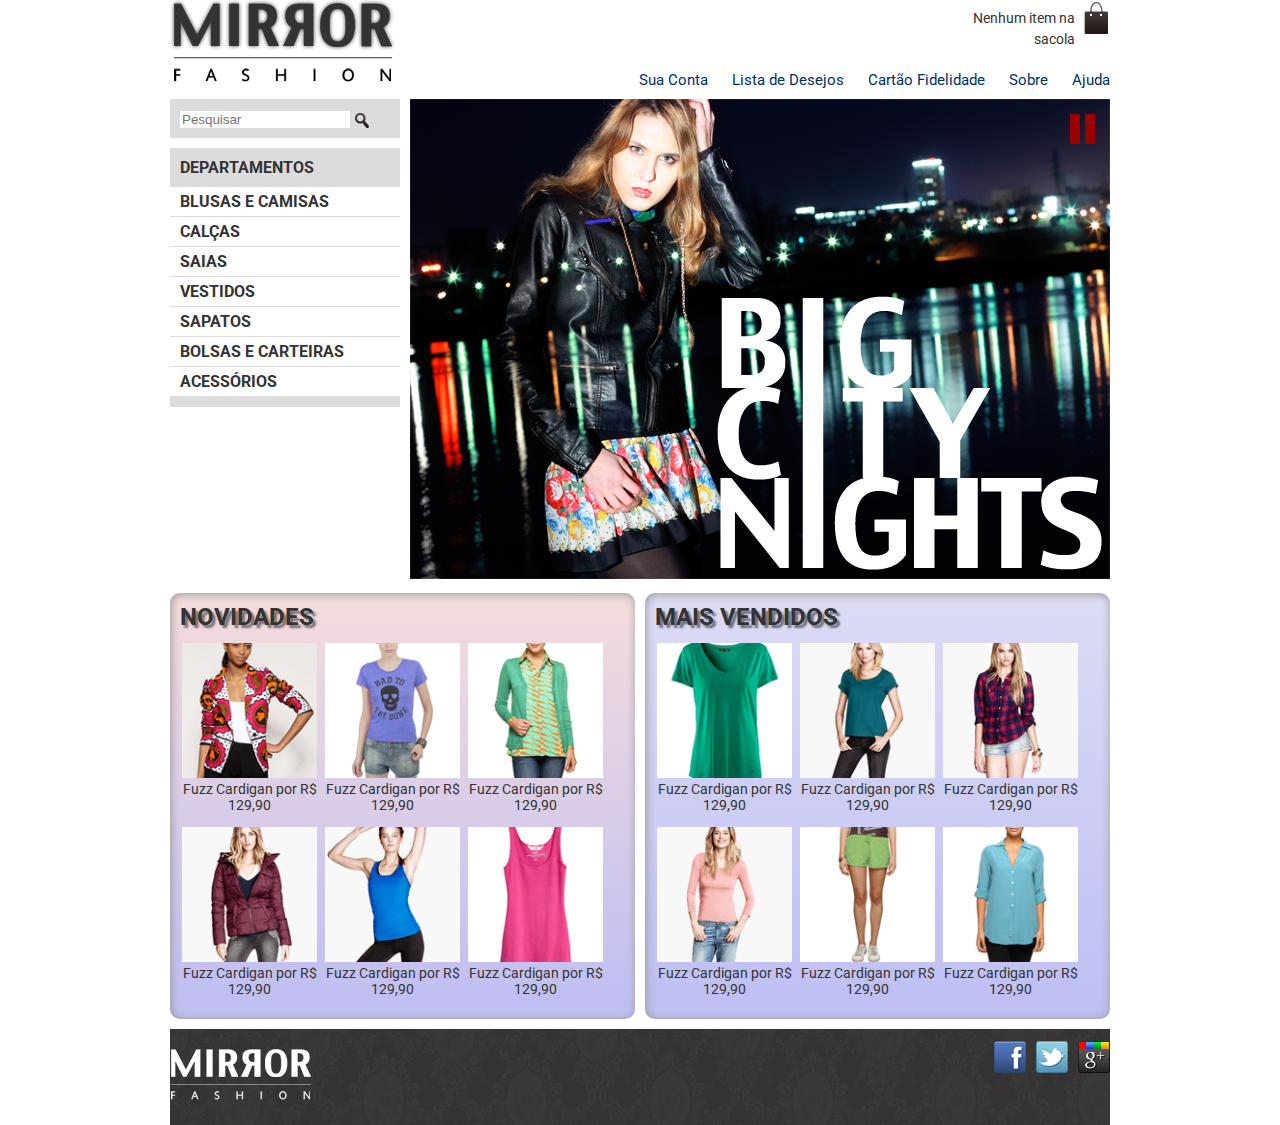
<file: index.html>
<!DOCTYPE html>
<html lang="pt-br">

<head>
    <meta charset="UTF-8">
    <meta name="viewport" content="width=device-width, initial-scale=1.0">
    <link rel="stylesheet" href="/css/reset.css">
    <link rel="stylesheet" href="/css/style.css">
    <link rel="stylesheet" href="/css/mobile.css" media="(max-width: 939px)">
    <link rel="preconnect" href="https://fonts.googleapis.com">
    <link rel="preconnect" href="https://fonts.gstatic.com" crossorigin>
    <link
        href="https://fonts.googleapis.com/css2?family=Oswald:wght@200..700&family=Roboto:ital,wght@0,100;0,300;0,400;0,500;0,700;0,900;1,100;1,300;1,400;1,500;1,700;1,900&display=swap"
        rel="stylesheet">
    <title>Nossa Loja</title>
</head>

<body>
    <header class="container">
        <h1>
            <img src="/img/img.png" alt="Mirror Fashion">
        </h1>
        <p class="sacola">Nenhum item na sacola</p>
        <nav class="menu-opcoes">
            <ul>
                <li><a href="">Sua Conta</a></li>
                <li><a href="">Lista de Desejos</a></li>
                <li><a href="">Cartão Fidelidade</a></li>
                <li><a href="sobre.html">Sobre</a></li>
                <li><a href="">Ajuda</a></li>
            </ul>
        </nav>
    </header>
    <main class="container destaque">
        <section class="busca">
            <form>
                <input type="search" name="search" placeholder="Pesquisar">
                <input type="image" src="img/busca.png" alt="Botão Buscar">
            </form>
        </section>

        <section class="menu-departamentos">
            <h2>Departamentos</h2>
            <nav>
                <ul>
                    <li><a href="#">Blusas e Camisas</a>
                        <ul>
                            <li><a href="#">Manga curta</a></li>
                            <li><a href="#">Manga comprida</a></li>
                            <li><a href="#">Camisa social</a></li>
                            <li><a href="#">Camisa casual</a></li>
                        </ul>
                    </li>
                    <li><a href="#">Calças</a></li>
                    <li><a href="#">Saias</a></li>
                    <li><a href="#">Vestidos</a></li>
                    <li><a href="#">Sapatos</a></li>
                    <li><a href="#">Bolsas e Carteiras</a></li>
                    <li><a href="#">Acessórios</a></li>
                </ul>
            </nav>
        </section>

        <img src="img/destaque-home.png" alt="Promoção: Big City Night">
        <a href="#" class="pause"></a>
    </main>

    <div class="container paineis">
        <section class="painel novidades">
            <h2>Novidades</h2>
            <ol>
                <li>
                    <a href="#">
                        <figure>
                            <img src="img/produtos/miniatura1.png">
                            <figcaption>Fuzz Cardigan por R$ 129,90</figcaption>
                        </figure>

                    </a>
                </li>

                <li>
                    <a href="#">
                        <figure>
                            <img src="img/produtos/miniatura2.png">
                            <figcaption>Fuzz Cardigan por R$ 129,90</figcaption>
                        </figure>

                    </a>
                </li>

                <li>
                    <a href="#">
                        <figure>
                            <img src="img/produtos/miniatura3.png">
                            <figcaption>Fuzz Cardigan por R$ 129,90</figcaption>
                        </figure>

                    </a>
                </li>

                <li>
                    <a href="#">
                        <figure>
                            <img src="img/produtos/miniatura4.png">
                            <figcaption>Fuzz Cardigan por R$ 129,90</figcaption>
                        </figure>

                    </a>
                </li>

                <li>
                    <a href="#">
                        <figure>
                            <img src="img/produtos/miniatura5.png">
                            <figcaption>Fuzz Cardigan por R$ 129,90</figcaption>
                        </figure>

                    </a>
                </li>

                <li>
                    <a href="#">
                        <figure>
                            <img src="img/produtos/miniatura6.png">
                            <figcaption>Fuzz Cardigan por R$ 129,90</figcaption>
                        </figure>

                    </a>
                </li>
            </ol>
        </section>

        <section class="painel mais-vendidos">
            <h2>Mais Vendidos</h2>
            <ol>
                <li>
                    <a href="#">
                        <figure>
                            <img src="img/produtos/miniatura7.png">
                            <figcaption>Fuzz Cardigan por R$ 129,90</figcaption>
                        </figure>
                    </a>
                </li>

                <li>
                    <a href="#">
                        <figure>
                            <img src="img/produtos/miniatura8.png">
                            <figcaption>Fuzz Cardigan por R$ 129,90</figcaption>
                        </figure>
                    </a>
                </li>

                <li>
                    <a href="#">
                        <figure>
                            <img src="img/produtos/miniatura9.png">
                            <figcaption>Fuzz Cardigan por R$ 129,90</figcaption>
                        </figure>
                    </a>
                </li>

                <li>
                    <a href="#">
                        <figure>
                            <img src="img/produtos/miniatura10.png">
                            <figcaption>Fuzz Cardigan por R$ 129,90</figcaption>
                        </figure>
                    </a>
                </li>

                <li>
                    <a href="#">
                        <figure>
                            <img src="img/produtos/miniatura11.png">
                            <figcaption>Fuzz Cardigan por R$ 129,90</figcaption>
                        </figure>
                    </a>
                </li>

                <li>
                    <a href="#">
                        <figure>
                            <img src="img/produtos/miniatura12.png">
                            <figcaption>Fuzz Cardigan por R$ 129,90</figcaption>
                        </figure>
                    </a>
                </li>
            </ol>
        </section>

    </div>
    <footer class="container">
        <img src="img/logo-rodape.png" alt="Logomarca">
        <ul class="social">
            <li><a href="http://facebook.com">Facebook</a></li>
            <li><a href="http://twitter.com">Twitter</a></li>
            <li><a href="http://plus.google.com">Google+</a></li>
        </ul>
    </footer>
    <script src="/js/banner.js"></script>
</body>

</html>
</file>
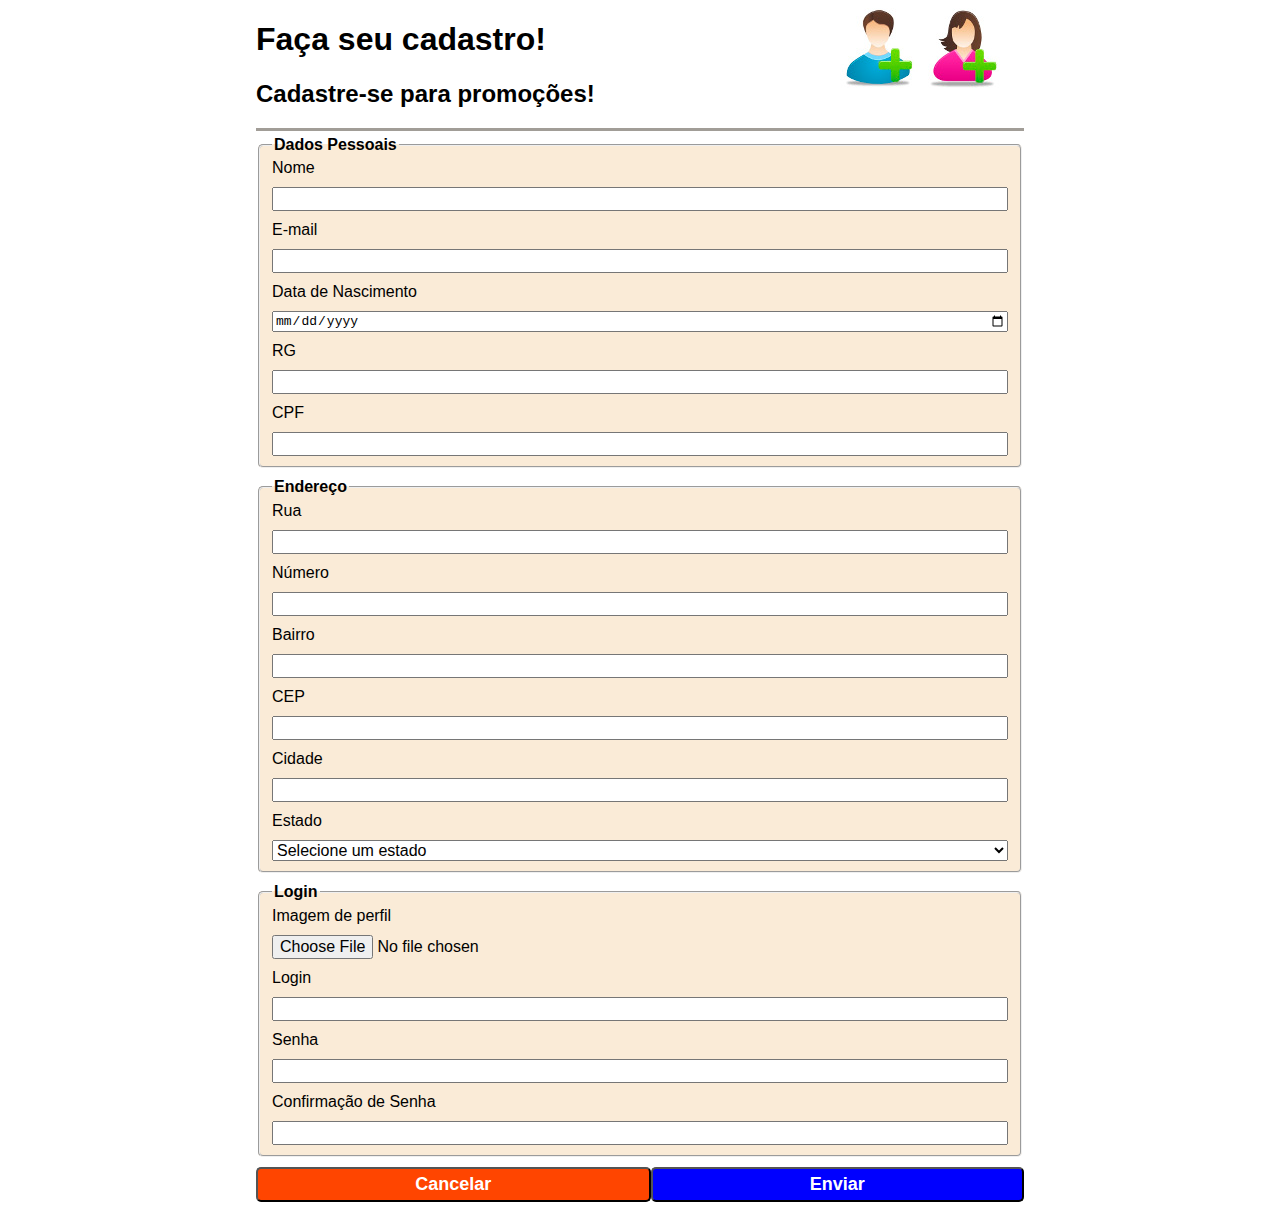
<file: cadastro.html>
<!DOCTYPE html>
<html lang="pt-br">

<head>
    <meta charset="UTF-8">
    <meta name="viewport" content="width=device-width, initial-scale=1.0">
    <link rel="stylesheet" href="css/cadastro.css">
    <title>Cadastro</title>
</head>

<body>
    <header class="grid-header-container">
        <div class="top-left">
            <h1>Faça seu cadastro!</h1>
            <h2>Cadastre-se para promoções!</h2>
        </div>
        <div class="top-right">
            <img src="/img/logocadastro.jpg" alt="Logo Cadastro">
        </div>
    </header>
    <form action="">
        <fieldset>
            <legend>Dados Pessoais</legend>
            <div class="grid-container">
                <label for="nome">Nome</label>
                <input type="text" name="nome" required>
                <label for="email">E-mail</label>
                <input type="email" name="email" required>
                <label for="data">Data de Nascimento</label>
                <input type="date" name="data">
                <label for="rg">RG</label>
                <input type="text" name="rg" maxlength="13" minlength="4" title="Coloque seu RG completo" required>
                <label for="cpf">CPF</label>
                <input type="text" name="cpf" pattern="\d{3}\.\d{3}\.\d{3}-\d{2}" title="CPF no formato 000.000.000-00"
                    required>
            </div>
        </fieldset>
        <fieldset>
            <legend>Endereço</legend>
            <div class="grid-container">
                <label for="rua">Rua</label>
                <input type="text" name="rua">
                <label for="numero">Número</label>
                <input type="number" name="numero">
                <label for="bairro">Bairro</label>
                <input type="text" name="bairro">
                <label for="cep">CEP</label>
                <input type="text" name="cep" pattern="\d{5}-\d{3}" required>
                <label for="">Cidade</label>
                <input type="text" name="cidade">
                <label for="estado">Estado</label>
                <select name="estado">
                    <option value="" selected>Selecione um estado</option>
                    <option value="al">Alagoas</option>
                    <option value="am">Amazonas</option>
                    <option value="ap">Amapá</option>
                    <option value="ba">Bahia</option>
                    <option value="ce">Ceará</option>
                    <option value="df">Distrito Federal</option>
                    <option value="es">Espírito Santo</option>
                    <option value="go">Goiás</option>
                    <option value="ma">Maranhão</option>
                    <option value="mt">Mato Grosso</option>
                    <option value="ms">Mato Grosso do Sul</option>
                    <option value="mg">Minas Gerais</option>
                    <option value="pa">Pará</option>
                    <option value="pb">Paraíba</option>
                    <option value="pr">Paraná</option>
                    <option value="pe">Pernambuco</option>
                    <option value="pi">Piauí</option>
                    <option value="rj">Rio de Janeiro</option>
                    <option value="rn">Rio Grande do Norte</option>
                    <option value="ro">Rondônia</option>
                    <option value="rs">Rio Grande do Sul</option>
                    <option value="rr">Roraima</option>
                    <option value="sc">Santa Catarina</option>
                    <option value="se">Sergipe</option>
                    <option value="sp">São Paulo</option>
                    <option value="to">Tocantins</option>
                </select>
            </div>
        </fieldset>
        <fieldset>
            <legend>Login</legend>
            <div class="grid-container">
                <label for="imagem">Imagem de perfil</label>
                <input type="file" name="imagem" accept="image/*" title="Apenas PNG, JPG, BMP, WEBP ou GIF">
                <label for="login">Login</label>
                <input type="text" name="login" required>
                <label for="senha">Senha</label>
                <input type="password" name="senha" minlength="8" required>
                <label for="senhaConfirma">Confirmação de Senha</label>
                <input type="password" name="senhaConfirma" minlength="8" required>
            </div>
        </fieldset>
        <div class="grid-button-container">
            <input type="reset" value="Cancelar" name="botaoCancelar">
            <input type="submit" value="Enviar" name="botaoEnviar">
        </div>
    </form>
</body>

</html>
</file>
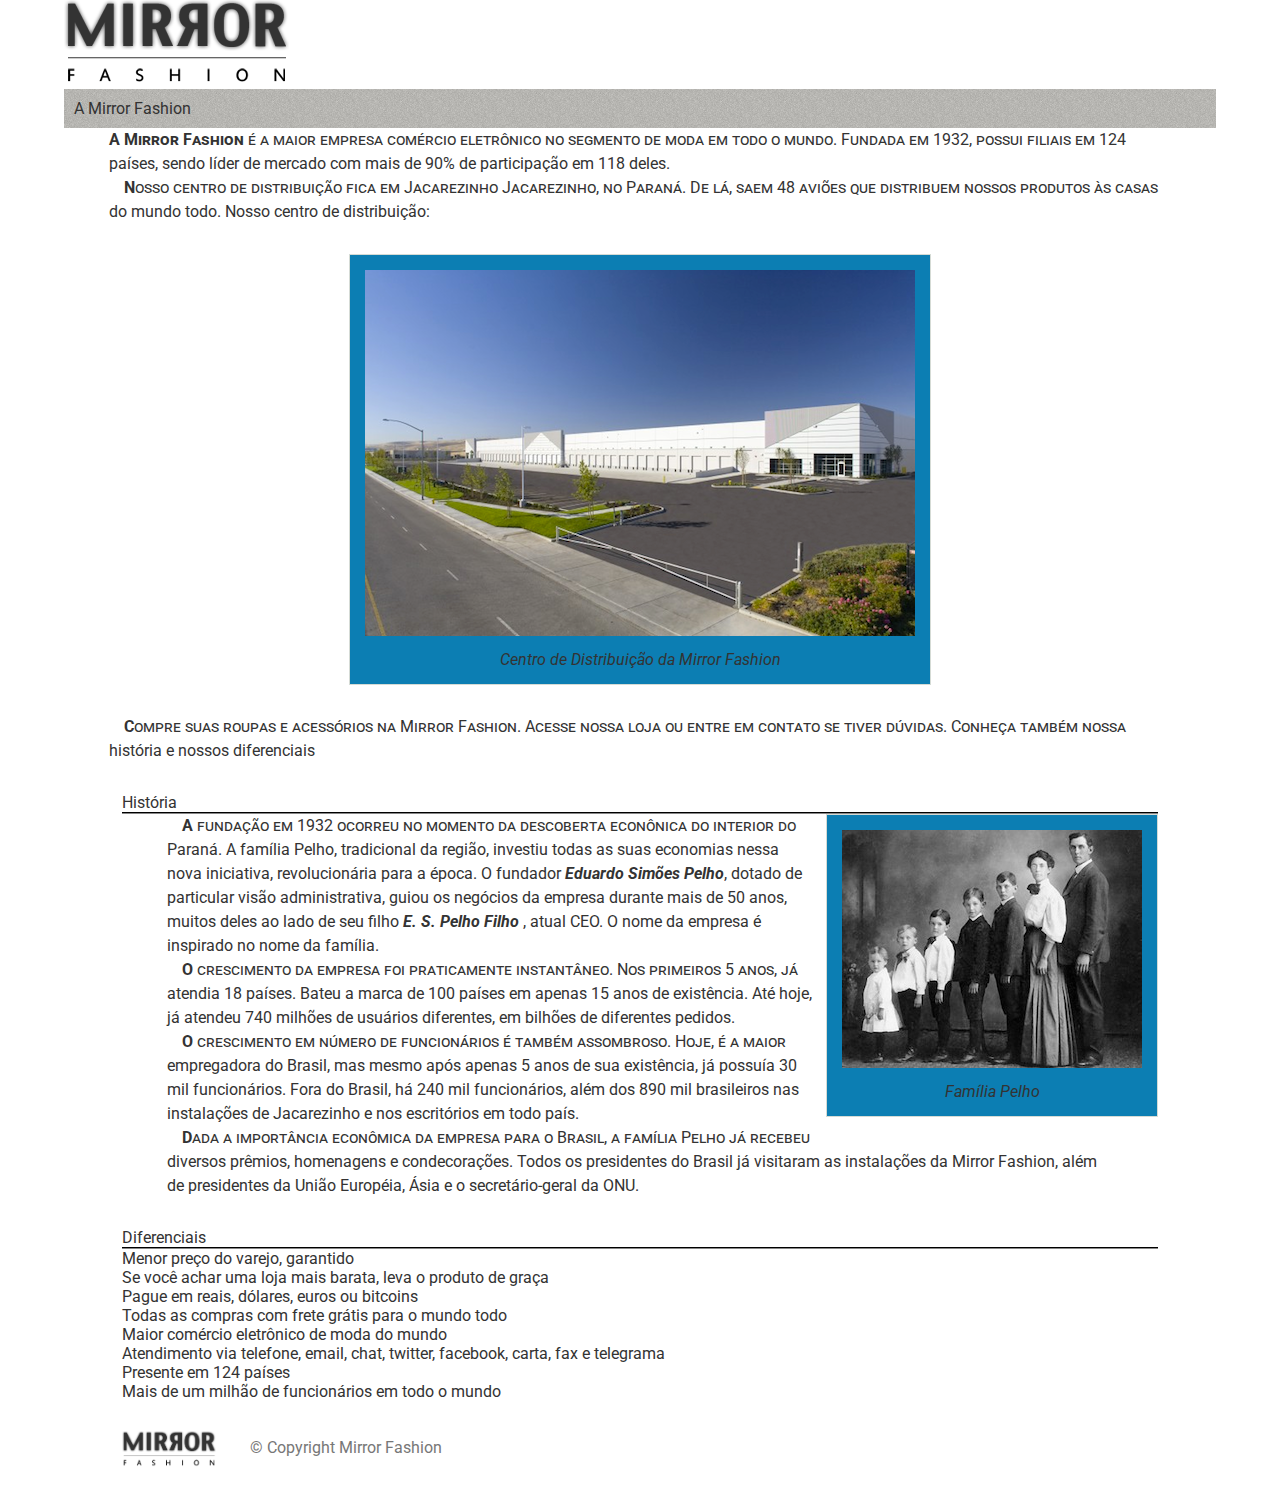
<file: sobre.html>
<!DOCTYPE html>
<html lang="pt-br">

<head>
    <meta charset="UTF-8">
    <meta name="viewport" content="width=device-width, initial-scale=1.0">
    <link rel="stylesheet" href="css/reset.css">
    <link rel="stylesheet" href="css/sobre.css">
    <link rel="preconnect" href="https://fonts.googleapis.com">
    <link rel="preconnect" href="https://fonts.gstatic.com" crossorigin>
    <link
        href="https://fonts.googleapis.com/css2?family=Oswald:wght@200..700&family=Roboto:ital,wght@0,100;0,300;0,400;0,500;0,700;0,900;1,100;1,300;1,400;1,500;1,700;1,900&display=swap"
        rel="stylesheet">
    <title>Sobre nós</title>
</head>

<body>
    <header class="container">
        <img src="/img/img.png" alt="Logomarca">
    </header>
    <section class="container">
        <h1>A Mirror Fashion</h1>
        <p>
            A <strong>Mirror Fashion</strong> é a maior empresa comércio eletrônico no segmento de moda em todo o mundo.
            Fundada em 1932, possui filiais em 124 países, sendo líder de mercado com mais de 90% de participação em 118
            deles.
        </p>
        <p>
            Nosso centro de distribuição fica em <a href="https://maps.google.com.br/?q=Jacarezinho">Jacarezinho</a>
            Jacarezinho, no Paraná. De lá, saem 48 aviões que
            distribuem nossos produtos às casas do mundo todo. Nosso centro de distribuição:
        </p>
        <figure id="centro-distribuicao">
            <img src="/img/centro-distribuicao.png" alt="Centro de Distribuição">
            <figcaption>Centro de Distribuição da Mirror Fashion</figcaption>
        </figure>


        <p>
            Compre suas roupas e acessórios na Mirror Fashion. Acesse <a href="index.html">nossa loja</a> ou entre em
            contato
            se tiver dúvidas. Conheça também nossa <a href="#historia_link">história</a> e nossos <a
                href="#diferenciais_link"> diferenciais</a>
        </p>
        <section>

        </section>
        <section class="container">
            </p>
            <header>
                <h2 id="historia_link">História</h2>
            </header>
            <figure id="familia-pelho">
                <img src="/img/familia-pelho.jpg" alt="Família Pelho">
                <figcaption>Família Pelho</figcaption>
            </figure>



            <p>
                A fundação em 1932 ocorreu no momento da descoberta econônica do interior do Paraná. A
                família Pelho, tradicional da região, investiu todas as suas economias nessa nova iniciativa,
                revolucionária para a época. O fundador <em><strong>Eduardo Simões Pelho</em></strong>, dotado de
                particular
                visão
                administrativa, guiou os negócios da empresa durante mais de 50 anos, muitos deles ao lado
                de seu filho <em><strong>E. S. Pelho Filho </strong></em>, atual CEO. O nome da empresa é inspirado no
                nome
                da família.
            </p>
            <p>

                O crescimento da empresa foi praticamente instantâneo. Nos primeiros 5 anos, já atendia 18 países.
                Bateu a marca de 100 países em apenas 15 anos de existência. Até hoje, já atendeu 740 milhões
                de usuários diferentes, em bilhões de diferentes pedidos.
            </p>
            <p>
                O crescimento em número de funcionários é também assombroso. Hoje, é a maior empregadora do
                Brasil, mas mesmo após apenas 5 anos de sua existência, já possuía 30 mil funcionários. Fora do
                Brasil, há 240 mil funcionários, além dos 890 mil brasileiros nas instalações de Jacarezinho e
                nos escritórios em todo país.
            </p>

            <p>
                Dada a importância econômica da empresa para o Brasil, a família Pelho já recebeu diversos prêmios,
                homenagens e condecorações. Todos os presidentes do Brasil já visitaram as instalações da Mirror
                Fashion, além de presidentes da União Européia, Ásia e o secretário-geral da ONU.
            </p>
        </section>
        <section class="container">
        <header>
            <h2 id="diferenciais_link">Diferenciais</h2>
        </header>
        <ul>
            <li>Menor preço do varejo, garantido</li>
            <li>Se você achar uma loja mais barata, leva o produto de graça</li>
            <li>Pague em reais, dólares, euros ou bitcoins</li>
            <li>Todas as compras com frete grátis para o mundo todo</li>
            <li>Maior comércio eletrônico de moda do mundo</li>
            <li>Atendimento via <a href="tel:+5535999945879">telefone</a>, <a
                    href="mailto:faleconosco@gmail.com">email</a>, chat, twitter, facebook, carta, fax e telegrama</li>
            <li>Presente em 124 países</li>
            <li>Mais de um milhão de funcionários em todo o mundo</li>
        </ul>
    </section>
    <footer class="container rodape">
        <img src="img/img.png" alt="Logomarca">
        &copy; Copyright Mirror Fashion
    </footer>
    <script src="js/main.js"></script>
</body>

</html>
</file>
<file: css/style.css>
:root{
    --cor-base: #333333;
    --cor--menu: #036;
    --cor--menu-lateral: #dcdcdc;
    --cor-menu-lateral-itens: #fff;
    --cor-menu-lateral-itens-hover: #007dc6;
    --cor-menu-lateral-itens-active: #f00;
    --cor-painel-novidades: #f5dcdc;
    --cor-painel-shadow: #999;
    --cor-painel-titulo: rgba(0, 0, 0, 0.5);
    --cor-painel-base: rgba(255, 255, 255, 0.8);
    --cor-painel-mais-novidades: #dcdcf5;
    --cor-painel-novidades-grad: #bebef4;
    --cor-painel-mais-vendidos: #dcdcf5;
    --cor-painel-mais-vendidos-grad: #bebef4;
    --cor-solid: #900;

    
    
}
.sacola {
    background: url(../img/sacola.png) no-repeat top right;
    
    font-size: 14px;
    padding-right: 35px;
    text-align: right;
    width: 140px;
    padding-top: 8px;
    position: absolute;
    top: 0;
    right: 0;
}

.menu-opcoes{
    position: absolute;
    bottom: 0;
    right: 0;
}

.menu-opcoes ul{
    font-size: 15px;
}

.menu-opcoes ul li{
    display: inline;
    margin-left: 20px;
}

.menu-opcoes a{
    color: #003366;
}

body {
    color: var(--cor-base);
    font-family: "Roboto", sans-serif;
}

.container {
    margin: 0 auto;
    width: 940px;
}

header{
    position: relative;
}

.busca,
.menu-departamentos {
    background-color: var(--cor--menu-lateral);
    font-weight: bold;
    text-transform: uppercase;
    margin-right: 10px;
    width: 230px;
    float: left;
}

.menu-departamentos {
    margin-top: 10px;
    padding-bottom: 10px;
    clear: left;
}

.menu-departamentos li {
    background-color: var(--cor-menu-lateral-itens);
    margin-bottom: 1px;
    padding: 5px 10px;
}

.menu-departamentos a {
    color: var(--cor-base);
    text-decoration: none;
}

.busca form,
.menu-departamentos h2{
    margin: 10px;
}

.busca input {
    vertical-align: middle;
}

.busca input[type=search] {
    width: 170px;
}

.destaque {
    margin-top: 10px;
    position: relative;
}

.painel {
    margin: 10px 0;
    padding: 10px;
    width: 445px;
}

.novidades {
    float: left;
}

.mais-vendidos {
    float: right;
}

.painel li{
    display: inline-block;
    vertical-align: top;
    width: 135px;
    margin: 2px;
    padding-bottom: 10px;
    transition: 0.7s ease-out;
}

.painel h2 {
    font-size: 24px;
    font-weight: bold;
    text-transform: uppercase;
    margin-bottom: 10px;
    text-shadow: 3px 3px 2px var(--cor-painel-titulo);
}


.painel a {
    color: var(--cor-base);
    font-size: 14px;
    text-align: center;
    text-decoration: none;
}

.novidades {
    background: linear-gradient(var(--cor-painel-novidades), var(--cor-painel-novidades-grad));
}

.mais-vendidos {
    background: linear-gradient(var(--cor-painel-mais-vendidos), var(--cor-painel-mais-vendidos-grad));
}

.social a {
    height: 32px;
    width: 32px;
    display: block;
    text-indent: -9999px;
}

.social a[href*="facebook.com"] {
    background-image: url(../img/facebook.png);
}

.social a[href*="twitter.com"] {
    background-image: url(../img/twitter.png);
}

.social a[href*="plus.google.com"] {
    background-image: url(../img/googleplus.png);
}

footer {
    background-image: url(../img/fundo-rodape.png);
    clear: both;
    padding: 20px 0;
    position: relative;
}

.social {
    position: absolute;
    top: 12px;
    right: 0;
}

.social li {
    float: left;
    margin-left: 10px;
}

.menu-opcoes a:hover {
    color: var(--cor-menu-lateral-itens-hover);
}

.menu-opcoes a:active {
    color: var(--cor-menu-lateral-itens-active);
}

.menu-departamentos li ul {
    display: none;
}

.menu-departamentos li:hover ul {
    display: block;
}

.menu-departamentos ul ul li {
    background-color: var(--cor--menu-lateral);
}

.menu-departamentos li li a::before {
    content: '- ';
}

.painel {
    border-radius: 10px;
    box-shadow: inset 1px 1px 10px #999;
}

.painel li:hover {
    background-color: var(--cor-painel-base);
    box-shadow: 0 0 5px var(--cor-base);
    transition: 0.7s ease-in;
    transform: scale(1.05) rotate(-5deg);
}

.painel li:nth-child(2n) :hover {
    transform: scale(1.05) rotate(5deg);
}

.pause,
.play {
    display: block;
    position: absolute;
    right: 15px;
    top: 15px;
}

.pause {
    border-left: 10px solid #900;
    border-right: 10px solid #900;
    height: 30px;
    width: 5px;
}

.play {
    border-left: 25px solid #900;
    border-bottom: 15px solid transparent;
    border-top: 15px solid transparent;
}
</file>
<file: css/mobile.css>
.container {
    width: 96%;
}

header h1 {
    text-align: center;
}

header h1 img {
    max-width: 50%;
}

.sacola {
    display: none;
}

.menu-opcoes {
    position: static;
    text-align: center;
}

.menu-opcoes ul li {
    display: inline-block;
    margin: 5px;
}

.busca,
.menu-departamentos, 
.destaque img {
    margin-right: 0;
    width: 100%;
}

.painel {
    width: auto;
}

.painel li {
    width: 30%;
}

.painel img {
    width: 100%;
}

.pause,
.play {
    display: none;
}

@media (min-width: 480px) {
    header h1 {
        margin: 5px 0;
    }
    .menu-departamentos {
        padding-bottom: 10px;
        margin-bottom: 10px;
    }
    .menu-departamentos nav > ul {
        -webkit-column-count: 2;
        -moz-column-count: 2;
        column-count: 2;
    }
}

@media (min-width: 720px) {
    header h1 {
        text-align: left;
    }

    .menu-opcoes {
        position: absolute;
    }

    .sacola {
        display: block;
    }

    .painel li {
        width: 15%;
    }

    .busca, .menu-departamentos {
        margin-left: 1%;
        width: 30%;
    }

    .menu-departamentos nav > ul {
        -webkit-column-count: 1;
        -moz-column-count: 1;
        column-count: 1;
    }

    .destaque img {
        width: 69%;
    }
}
</file>
<file: css/cadastro.css>
.grid-container{
    display: grid;
    grid-template-columns: auto;
    gap: 10px;
}

body {
    width: 60%;
    margin: auto;
    font-family: Verdana, Geneva, Tahoma, sans-serif;
}

fieldset{
    margin-bottom: 10px;
    background-color: antiquewhite;
    border-radius: 5px;
}

fieldset input, select {
    font-size: medium;
}

fieldset legend {
    font-weight: bold;
}

.grid-button-container {
    display: grid;
    grid-template-columns: auto auto;
    margin: 5px 0;
}

.grid-button-container input {
    font-size: large;
    font-weight: bold;
    color: white;
    border-radius: 5px;
    padding: 5px;
}

.grid-button-container input[type=submit] {
    background-color: blue;
}

.grid-button-container input[type=reset] {
    background-color: orangered;
}

.grid-header-container {
    display: grid;
    grid-template-areas: 'top-left top-right';
    border-bottom: rgb(161, 157, 151) solid;
    margin-bottom: 5px;
}

.top-right {
    grid-area: top-right;
    justify-self: right;
}

.top-left {
    grid-area: top-left;
}
</file>
<file: css/sobre.css>
:root{
    --cor-base: #333333;
    --cor-fundo-img: #0c7eb3;
    --cor-borda-img: #d5dbd5;
    --cor-rodape: #777;
}
body {
    color: var(--cor-base);
    font-family: "Roboto", sans-serif;
    font-weight: 400;
    font-style: normal;
    margin: auto;
}

h1 {
    background-image: url(../img/sobre-background.jpg);
    padding: 10px;
}
h2{
    border-bottom: 2px groove var(--cor-base);
    margin-top: 30px;  
}
figure{
    background-color: var(--cor-fundo-img);
    border: 1px solid var(--cor-borda-img);
    text-align: center;
    padding: 15px;
    margin: 30px;   
}
figcaption{
    font-style: italic;
    margin-top: 10px;
}

p{
    padding: 0 45px;
    text-indent: 15px;
}

#centro-distribuicao{
    margin-left: auto;
    margin-right: auto;
    width: 550px;
}

.rodape{
    color: var(--cor-rodape);
    margin: 30px 0;
    padding: 30px 0;
}

.rodape img{
    margin-right: 30px;
    vertical-align: middle;
    width: 94px;
}

#familia-pelho{
    margin: 0 0 10px 10px;
    float: right;
}

.container {
    margin: 0 auto;
    width: 90%;
}

p::first-letter {
    font-weight: bold;
}

h1 + p {
    text-indent: 0;
}

p::first-line {
    font-variant: small-caps;
}
</file>
